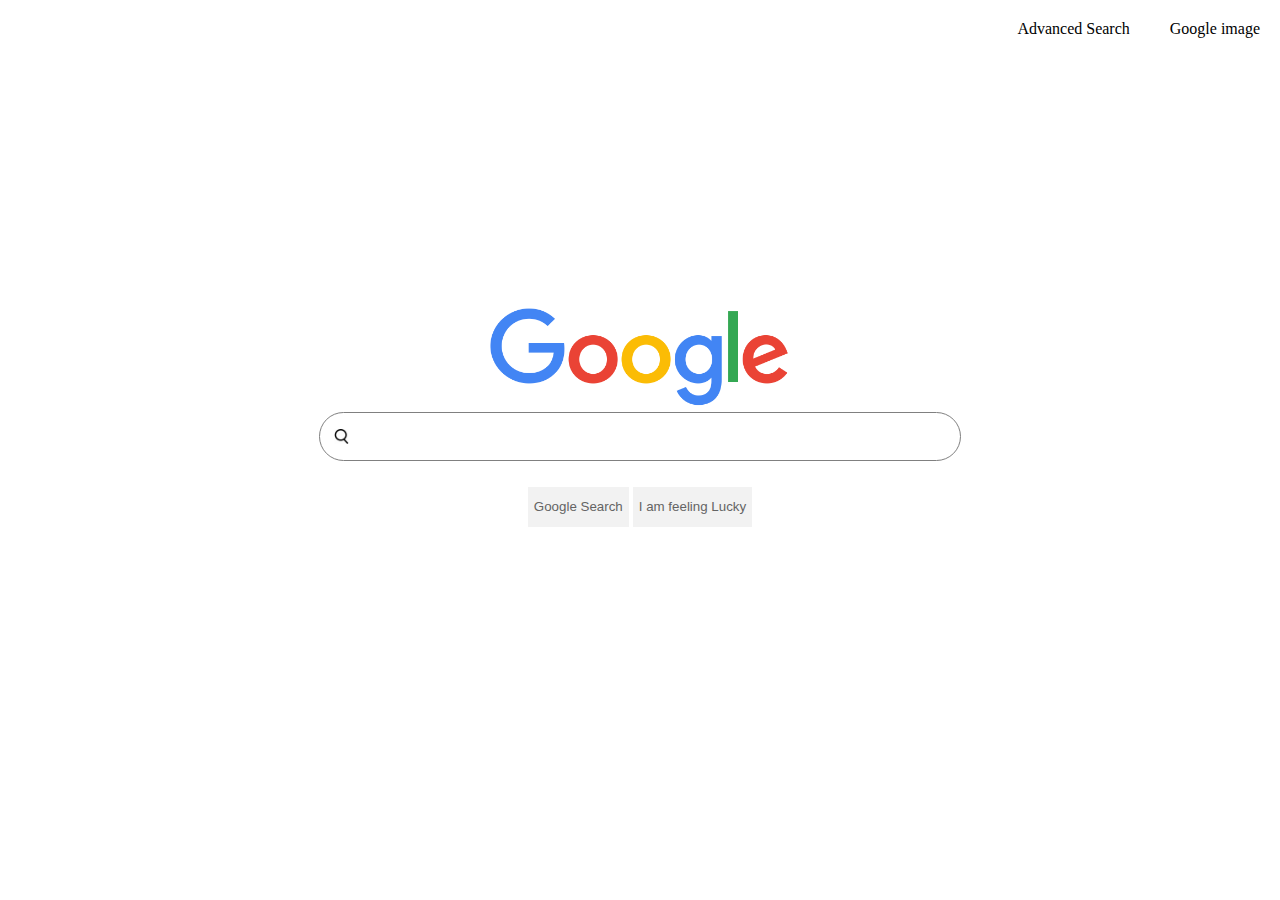
<file: index.html>
<!DOCTYPE html>
<html lang="en">
    <head>
        <link rel="stylesheet" href="style.css">
        <link rel="stylesheet" href="nav.css">
        <title>Search</title>
        
    </head>
    <body>
        <nav>
            <a href="googleimage.html">Google image</a>
            <a href="advancedsearch.html">Advanced Search</a>
        </nav>
        <div class="container">
        <img src="./img/googleimg.png" alt="" class="google-img">
        <form action="https://google.com/search">
            <div class="search">            
                <img src="./img/icon.webp" alt="" class="search-icon">
                <input class="search-bar" type="text" name="q">
            </div>
            <div class="btn-container">
            <input type="submit" class="search-btn" value="Google Search" name="btnK">
            <input type="submit" class="search-btn" value="I am feeling Lucky" name="btnI">
            </div>
        </form>
        </div>
    </body>
</html>
</file>
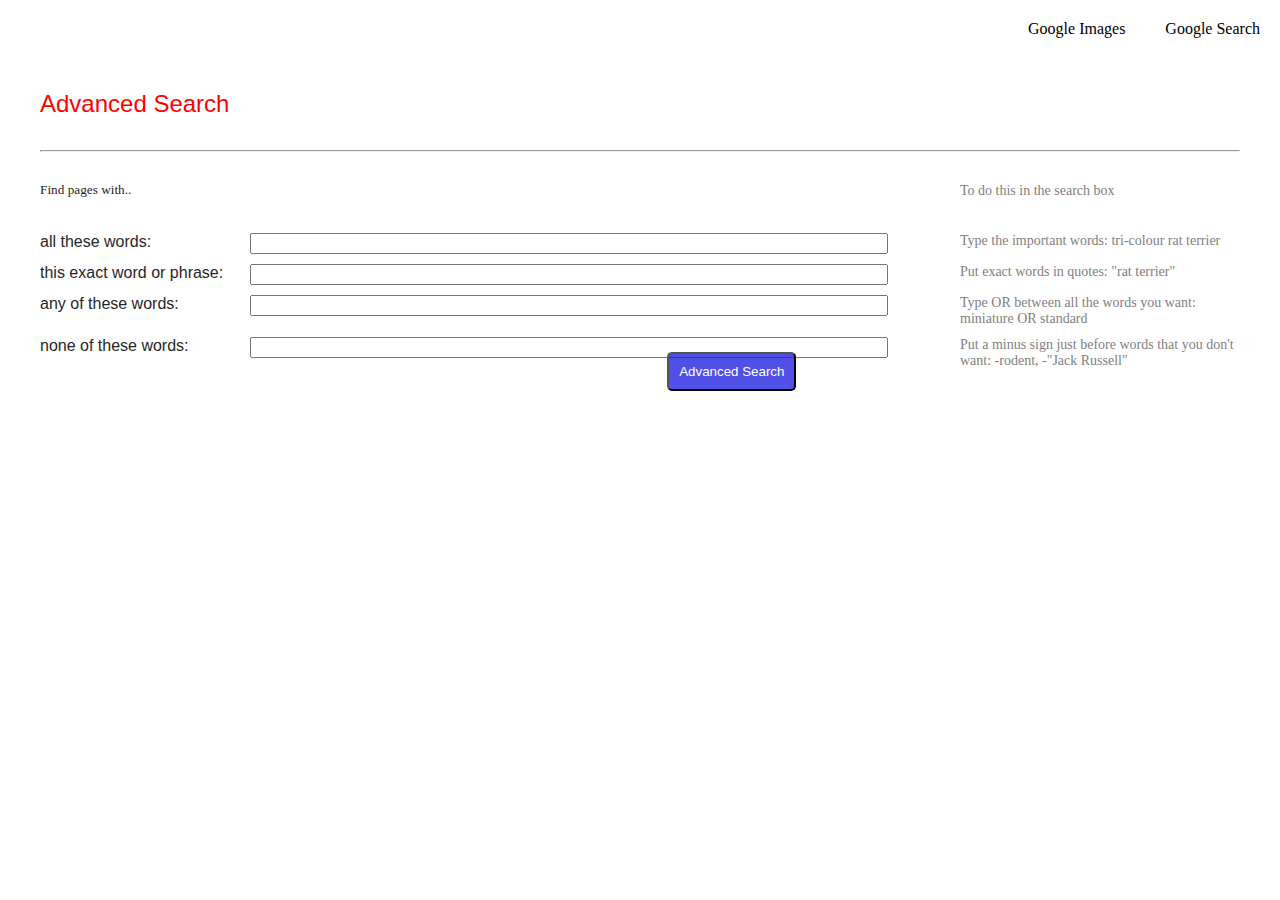
<file: advancedsearch.html>
<!DOCTYPE html>
<html lang="en">
<head>
    <meta charset="UTF-8">
    <meta name="viewport" content="width=device-width, initial-scale=1.0">
    <title>Google Advanced Search</title>
    <link rel="stylesheet" href="advancedsearch.css">
    <link rel="stylesheet" href="nav.css">
</head>
<body>
    <nav>
        <a href="index.html">Google Search</a>
        <a href="googleimage.html">Google Images</a>
    </nav>
    <div class="container">
        <h4>Advanced Search</h4>
        <hr>
        <form action="https://www.google.com/search">
        <div class="grid">
            <div class="grid-item main-header">
                    <h5>Find pages with..</h5>
            </div>
            <div class="grid-item main-header-2">
                <h5 class="second-label">To do this in the search box</h5>
            </div>
            <!-- 1 -->
            <div class="grid-item">
                <label for="">
                    all these words:
                </label>
            </div>
            <div class="grid-item">
                <input type="text" name="as_q" class="inp">
            </div>
            <div class="grid-item second-label">
                Type the important words: tri-colour rat terrier
            </div>
            <!-- 2 -->
            <div class="grid-item">
                <label for="">
                    this exact word or phrase:
                </label>
            </div>
            <div class="grid-item">
                <input type="text" class="inp" name="as_epq">
            </div>
            <div class="grid-item second-label">
                Put exact words in quotes: "rat terrier"
            </div>
            <!-- 3 -->
            <div class="grid-item">
                <label for="">any of these words:</label>
            </div>
            <div class="grid-item">
                <input type="text" class="inp" name="as_oq">
            </div>
            <div class="grid-item second-label">
                Type OR between all the words you want: miniature OR standard
            </div>
            <!-- 4 -->
            <div class="grid-item">
                <label for="">none of these words:</label>
            </div>
            <div class="grid-item">
                <input type="text" class="inp" name="as_eq">
            </div>
            <div class="grid-item second-label">
                Put a minus sign just before words that you don't want: -rodent, -"Jack Russell"
            </div>
        <button type="submit">Advanced Search</button>
        </form>
    </div>
</body>
</html>
</file>
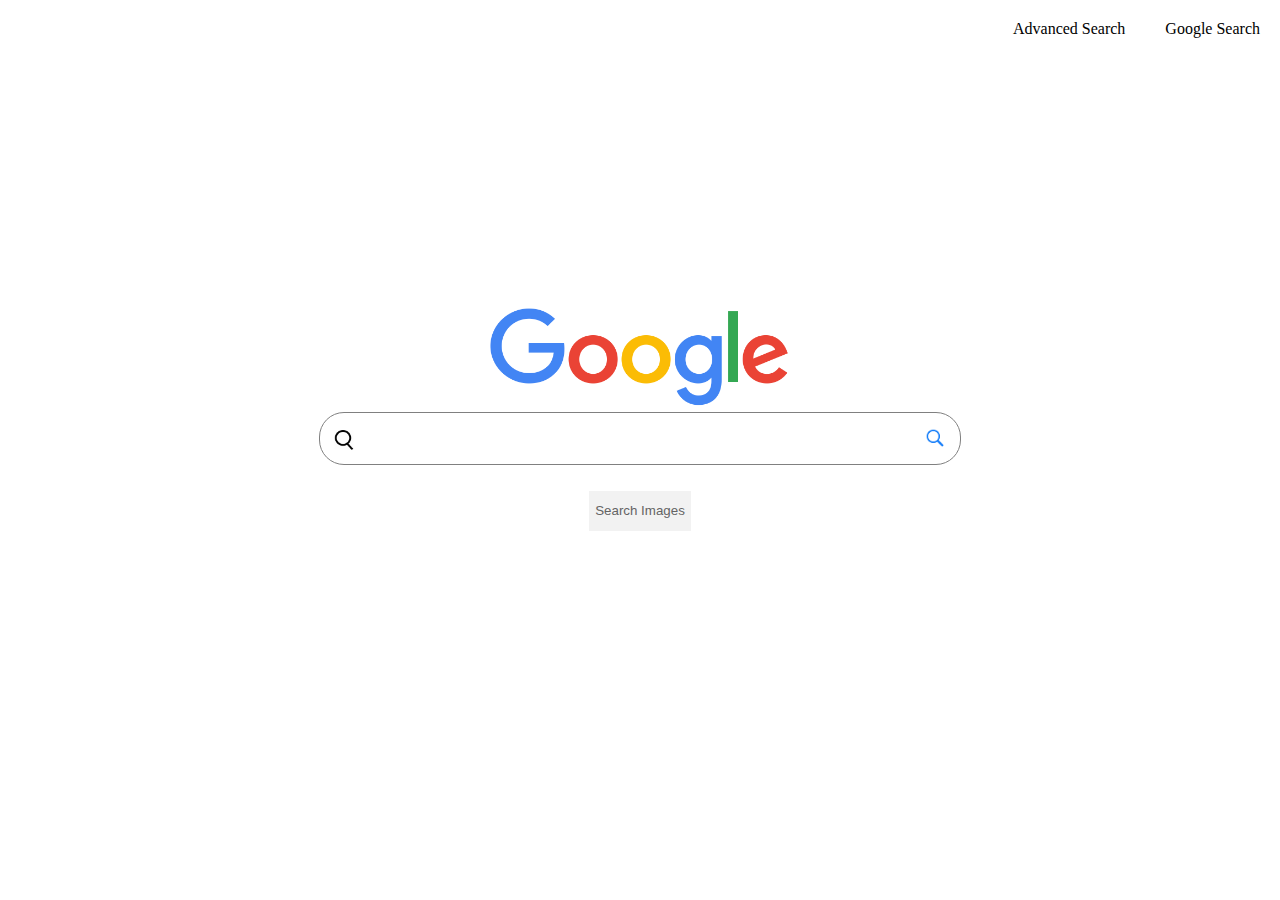
<file: googleimage.html>
<!DOCTYPE html>
<html lang="en">
<head>
    <meta charset="UTF-8">
    <meta name="viewport" content="width=device-width, initial-scale=1.0">
    <link rel="stylesheet" href="googleimage.css">
    <link rel="stylesheet" href="nav.css">
    <title>Google Images</title>
</head>
<body>
    <nav>
        <a href="index.html">Google Search</a>
        <a href="advancedsearch.html">Advanced Search</a>
    </nav>
    <div class="container">
        <img src="./img/googleimg.png" alt="" class="google-img">
        <form action="https://google.com/images">
            <div class="search">
                <img src="./img/icon.webp" alt="" class="search-icon">
                <input class="search-bar" type="text" name="q">
                <button class="btn-blue-search">
                    <img src="./img/blue-search.png" alt="" class="blue-search-icon">
                </button>

            </div>
            <div class="btn-container">
            <input type="submit" class="search-btn" value="Search Images" name="btnK">
            </div>
        </form>
        </div>
</body>
</html>
</file>
<file: style.css>
.container{
    text-align:center;
    margin-top:250px;
}
.google-img{
    height: 100px;
    width: 300px;
}
.search{
    width:640px;
    margin: 0 auto;
    border:1px solid gray;
    border-radius: 25px;
}
.search-bar{
    width: 550px;
    padding-top:20px; 
    font-size:18px;
    border:none;
    padding-top: 15px;
    margin-bottom:10px;
    outline: none;
}
.search-icon{
    position: relative;
    height: 15px;
    margin-top:10px;
    width: 15px;
    margin-left:-40px; 
}
.btn-container{
    margin-top:2%;
}

.search-btn{
    height: 40px;
    border:none;
    color: #646464;
    background: #f2f2f2;
}

.search-btn:hover{
    color:rgb(37, 37, 37);
    border:1px solid gray;
}
</file>
<file: nav.css>
nav a{
    color:black;
    margin: 20px;
    text-decoration:none;
}
body{
    margin:0px;
}
nav{
    display: flex;
    flex-flow: row-reverse;
    background-color:white;
}

nav a:hover{
    color:red
}
</file>
<file: advancedsearch.css>
.container{
    margin : 0 40px;
}
body{
    color:rgb(39, 38, 38)
}
h4{
    color: red;
    font-weight: 200;
    font-size:24px;
    font-family: Arial, Helvetica, sans-serif;
}
hr{
   color: rgb(233, 232, 232,0.3) 
}
h5{
    font-weight: 200;
}
.main-header{
    grid-column-start: 1;
    grid-column-end: 3;
}
.grid{
    display: grid;
    grid-template-columns: 200px 700px auto;
    column-gap: 10px;
    row-gap:10px;
    

}
label{
    font-family: Arial, Helvetica, sans-serif;
    font-size: 16px;
    
}
.second-label{
    font-size:14px;
    color:gray
}
.inp{
    width: 90%;
}
.num-inp{
    width: 41.5%;
}
.heading{
    grid-column-start: 1;
    grid-column-end: 4;
}
button[type="submit"]{
    background-color: rgba(28, 28, 223, 0.774);
    color:white;
    padding:10px;
    border-radius: 5px;
    margin-left:49%;
    margin-top: 15%;
    position:absolute;
}
</file>
<file: googleimage.css>
.container{
    box-sizing: border-box;
    text-align:center;
    margin-top:250px;
}
.google-img{
    height: 100px;
    width: 300px;
}
.search{
    width:640px;
    margin: 0 auto;
    border:1px solid gray;
    border-radius: 25px;
}
.search-bar{
    
    width: 550px;
    padding-top:10px; 
    font-size:14px;
    border:none;
    outline:none;
    padding-top: 10px;
    margin-bottom:10px;
}
.search-icon{
    position: relative;
    height: 20px;
    margin-top:10px;
    width: 20px;
    /* margin-left:-7px;  */
}
.btn-container{
    margin-top:2%;
}

.search-btn{
    height: 40px;
    border:none;
    color: #646464;
    background: #f2f2f2;
}

.search-btn:hover{
    color:rgb(37, 37, 37);
    border:1px solid lightgray;
}

.blue-search-icon{
    position: relative;
    height:25px;
    margin-right:5px;
    margin-top: 8px;
}
.btn-blue-search{
    background-color: white;
    height:40px;
    width:20px;
    border:none;
    cursor: pointer;
    margin-top:2px;  
    margin-right: 10px;
}
.btn-blue-search:hover{
    border-left: 2px solid lightgray;
}
</file>
